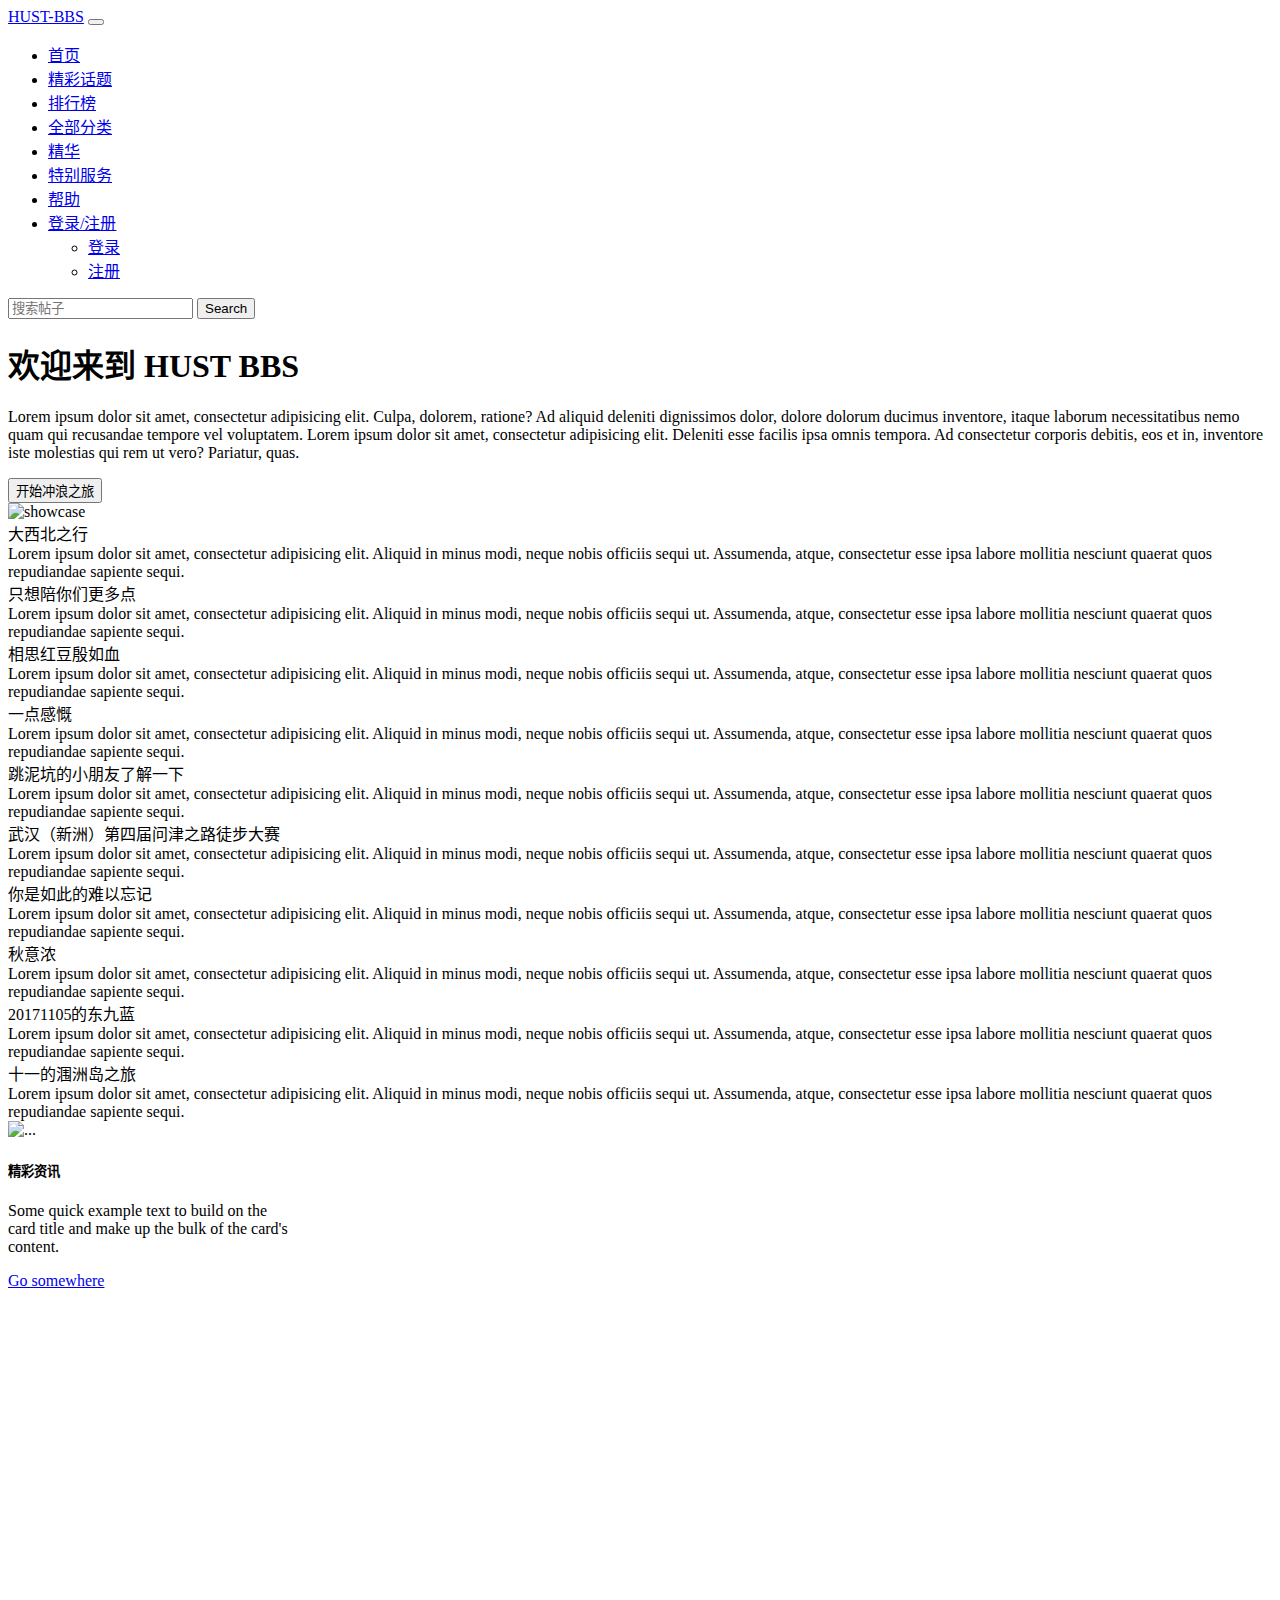
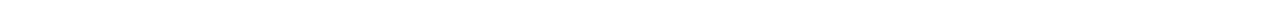
<file: src/main/resources/templates/index.html>
<!doctype html>
<html lang="zh-CN" xmlns:th="https://www.thymeleaf.org">

<head>
  <!-- Required meta tags -->
  <meta charset="utf-8">
  <meta name="viewport" content="width=device-width, initial-scale=1">

  <!-- Bootstrap CSS -->
  <!--<link href="../static/css/bootstrap.css" rel="stylesheet" type="text/css">-->
  <link th:href="@{css/bootstrap.css}" rel="stylesheet" type="text/css">

  <title>首页</title>
</head>

<body>
  <nav class="navbar navbar-expand-lg navbar-dark bg-dark">
    <div class="container">
      <a class="navbar-brand" href="#">HUST-BBS</a>
      <button class="navbar-toggler" type="button" data-bs-toggle="collapse" data-bs-target="#navbarSupportedContent"
        aria-controls="navbarSupportedContent" aria-expanded="false" aria-label="Toggle navigation">
        <span class="navbar-toggler-icon"></span>
      </button>
      <div class="collapse navbar-collapse" id="navbarSupportedContent">
        <ul class="navbar-nav ms-lg-4 me-auto mb-2 mb-lg-0 align-items-center">
          <li class="nav-item">
            <a class="nav-link active" href="#">首页</a>
          </li>
          <li class="nav-item">
            <a class="nav-link" href="#">精彩话题</a>
          </li>
          <li class="nav-item">
            <a class="nav-link" href="#">排行榜</a>
          </li>
          <li class="nav-item">
            <a class="nav-link" href="#">全部分类</a>
          </li>
          <li class="nav-item">
            <a class="nav-link" href="#">精华</a>
          </li>
          <li class="nav-item">
            <a class="nav-link" href="#">特别服务</a>
          </li>
          <li class="nav-item">
            <a class="nav-link" href="#">帮助</a>
          </li>
          <li class="nav-item dropdown">
            <a class="nav-link dropdown-toggle" href="#" id="navbarDropdown2" role="button" data-bs-toggle="dropdown">
              登录/注册
            </a>
            <ul class="dropdown-menu">
              <li><a class="dropdown-item" href="#">登录</a></li>
              <li><a class="dropdown-item" href="#">注册</a></li>
            </ul>
          </li>
        </ul>
        <form class="d-flex">
          <input class="form-control me-2" type="search" placeholder="搜索帖子" aria-label="Search">
          <button class="btn btn-outline-success" type="submit">Search</button>
        </form>
      </div>
    </div>
  </nav>

  <section class="p-5 bg-dark text-light text-center">
    <div class="container">
      <div class="d-flex">
        <!-- display flex -->
        <div>
          <h1>
            欢迎来到 HUST BBS
          </h1>
          <p class="my-4">
            <!-- margin-top and margin-bottom -->
            Lorem ipsum dolor sit amet, consectetur adipisicing elit. Culpa, dolorem, ratione? Ad aliquid deleniti
            dignissimos dolor, dolore dolorum ducimus inventore, itaque laborum necessitatibus nemo quam qui recusandae
            tempore vel voluptatem.
            Lorem ipsum dolor sit amet, consectetur adipisicing elit. Deleniti esse facilis ipsa omnis tempora. Ad
            consectetur corporis debitis, eos et in, inventore iste molestias qui rem ut vero? Pariatur, quas.
          </p>
          <button class="btn btn-primary btn-lg">
            开始冲浪之旅
          </button>
        </div>
        <img th:src="@{images/showcase.svg}" alt="showcase" class="w-50 d-none d-md-block">
      </div>
    </div>
  </section>

  <div class="p-3">
    <div class="container">
      <div class="row">
        <div class="row g-3 col-md-9">
          <div class="col-md-12">
            <div class="card bg-dark text-light">
              <div class="card-body text-center">
                <div class="card-title">大西北之行</div>
                <div class="card-text">
                  Lorem ipsum dolor sit amet, consectetur adipisicing elit. Aliquid in minus modi, neque nobis officiis
                  sequi
                  ut. Assumenda, atque, consectetur esse ipsa labore mollitia nesciunt quaerat quos repudiandae sapiente
                  sequi.
                </div>
              </div>
            </div>
          </div>

          <div class="col-md-12">
            <div class="card bg-dark text-light">
              <div class="card-body text-center">
                <div class="card-title">只想陪你们更多点</div>
                <div class="card-text">
                  Lorem ipsum dolor sit amet, consectetur adipisicing elit. Aliquid in minus modi, neque nobis officiis
                  sequi
                  ut. Assumenda, atque, consectetur esse ipsa labore mollitia nesciunt quaerat quos repudiandae sapiente
                  sequi.
                </div>
              </div>
            </div>
          </div>

          <div class="col-md-12">
            <div class="card bg-dark text-light">
              <div class="card-body text-center">
                <div class="card-title">相思红豆殷如血</div>
                <div class="card-text">
                  Lorem ipsum dolor sit amet, consectetur adipisicing elit. Aliquid in minus modi, neque nobis officiis
                  sequi
                  ut. Assumenda, atque, consectetur esse ipsa labore mollitia nesciunt quaerat quos repudiandae sapiente
                  sequi.
                </div>
              </div>
            </div>
          </div>

          <div class="col-md-12">
            <div class="card bg-dark text-light">
              <div class="card-body text-center">
                <div class="card-title">一点感慨</div>
                <div class="card-text">
                  Lorem ipsum dolor sit amet, consectetur adipisicing elit. Aliquid in minus modi, neque nobis officiis
                  sequi
                  ut. Assumenda, atque, consectetur esse ipsa labore mollitia nesciunt quaerat quos repudiandae sapiente
                  sequi.
                </div>
              </div>
            </div>
          </div>

          <div class="col-md-12">
            <div class="card bg-dark text-light">
              <div class="card-body text-center">
                <div class="card-title">跳泥坑的小朋友了解一下</div>
                <div class="card-text">
                  Lorem ipsum dolor sit amet, consectetur adipisicing elit. Aliquid in minus modi, neque nobis officiis
                  sequi
                  ut. Assumenda, atque, consectetur esse ipsa labore mollitia nesciunt quaerat quos repudiandae sapiente
                  sequi.
                </div>
              </div>
            </div>
          </div>

          <div class="col-md-12">
            <div class="card bg-dark text-light">
              <div class="card-body text-center">
                <div class="card-title">武汉（新洲）第四届问津之路徒步大赛</div>
                <div class="card-text">
                  Lorem ipsum dolor sit amet, consectetur adipisicing elit. Aliquid in minus modi, neque nobis officiis
                  sequi
                  ut. Assumenda, atque, consectetur esse ipsa labore mollitia nesciunt quaerat quos repudiandae sapiente
                  sequi.
                </div>
              </div>
            </div>
          </div>

          <div class="col-md-12">
            <div class="card bg-dark text-light">
              <div class="card-body text-center">
                <div class="card-title">你是如此的难以忘记</div>
                <div class="card-text">
                  Lorem ipsum dolor sit amet, consectetur adipisicing elit. Aliquid in minus modi, neque nobis officiis
                  sequi
                  ut. Assumenda, atque, consectetur esse ipsa labore mollitia nesciunt quaerat quos repudiandae sapiente
                  sequi.
                </div>
              </div>
            </div>
          </div>

          <div class="col-md-12">
            <div class="card bg-dark text-light">
              <div class="card-body text-center">
                <div class="card-title">秋意浓</div>
                <div class="card-text">
                  Lorem ipsum dolor sit amet, consectetur adipisicing elit. Aliquid in minus modi, neque nobis officiis
                  sequi
                  ut. Assumenda, atque, consectetur esse ipsa labore mollitia nesciunt quaerat quos repudiandae sapiente
                  sequi.
                </div>
              </div>
            </div>
          </div>

          <div class="col-md-12">
            <div class="card bg-dark text-light">
              <div class="card-body text-center">
                <div class="card-title">20171105的东九蓝</div>
                <div class="card-text">
                  Lorem ipsum dolor sit amet, consectetur adipisicing elit. Aliquid in minus modi, neque nobis officiis
                  sequi
                  ut. Assumenda, atque, consectetur esse ipsa labore mollitia nesciunt quaerat quos repudiandae sapiente
                  sequi.
                </div>
              </div>
            </div>
          </div>

          <div class="col-md-12">
            <div class="card bg-dark text-light">
              <div class="card-body text-center">
                <div class="card-title">十一的涠洲岛之旅</div>
                <div class="card-text">
                  Lorem ipsum dolor sit amet, consectetur adipisicing elit. Aliquid in minus modi, neque nobis officiis
                  sequi
                  ut. Assumenda, atque, consectetur esse ipsa labore mollitia nesciunt quaerat quos repudiandae sapiente
                  sequi.
                </div>
              </div>
            </div>
          </div>

        </div>

        <div class="row g-3 col-md-3">
          <div class="card" style="width: 18rem; height: 30rem;">
            <!--<img src="../static/images/bg.jpg" class="card-img-top" alt="...">-->
            <img th:src="@{images/bg.jpg}" class="card-img-top" alt="...">
            <div class="card-body">
              <h5 class="card-title">精彩资讯</h5>
              <p class="card-text">Some quick example text to build on the card title and make up the bulk of the card's
                content.</p>
              <a href="#" class="btn btn-primary">Go somewhere</a>
            </div>
          </div>
        </div>
      </div>
    </div>

  </div>


  <!-- Bootstrap js -->
  <!--<script src="../static/js/bootstrap.bundle.js"></script>-->
  <script th:src="@{js/bootstrap.bundle.js}"></script>
</body>

</html>
</file>
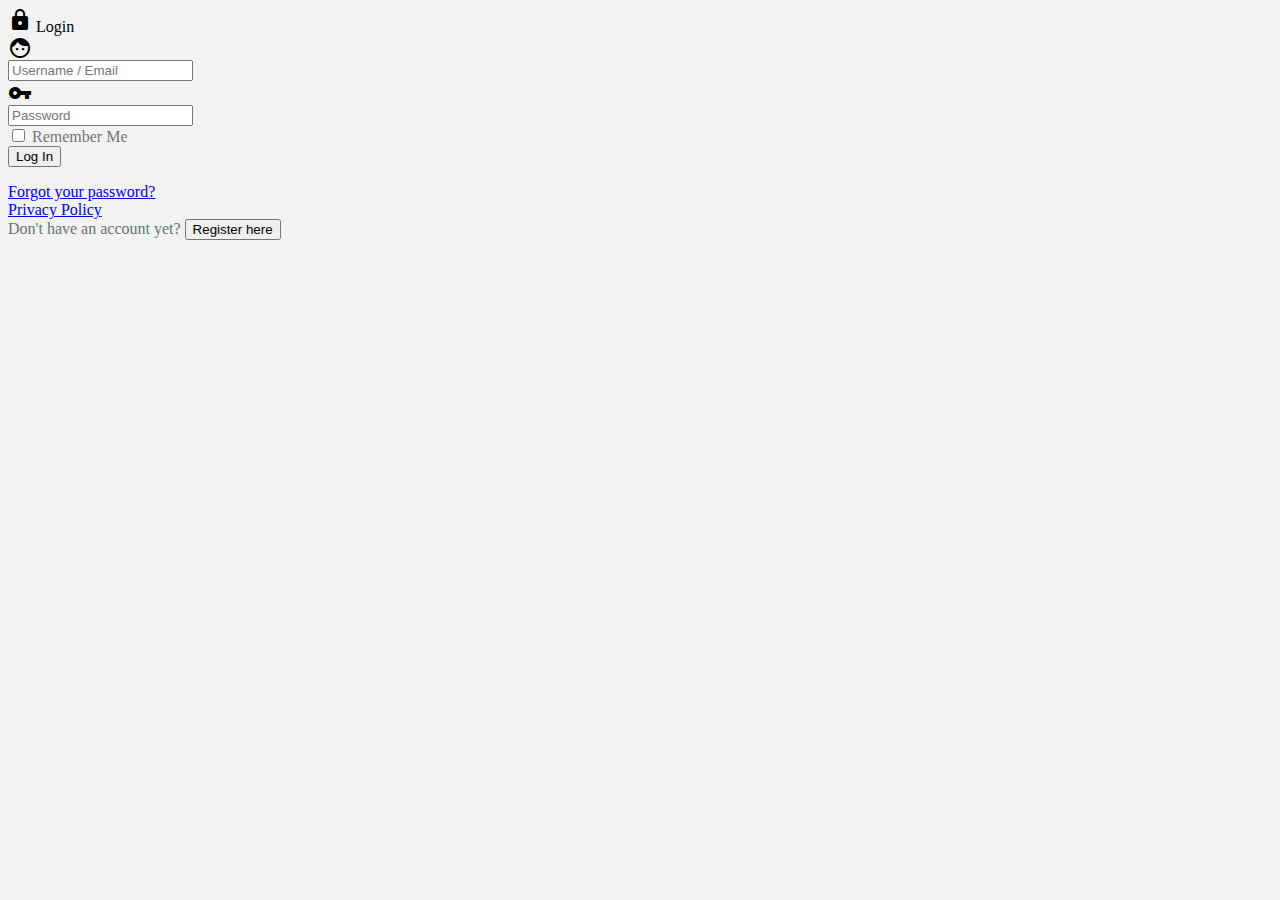
<file: src/main/resources/templates/login.html>
<html lang="zh-CN" xmlns:th="https://www.thymeleaf.org">

<head>
  <meta charset="UTF-8">
  <title>Login</title>
  <meta name="description" content="Login - Register Template">
  <meta name="author" content="Lorenzo Angelino aka MrLolok">
  <meta name="viewport" content="width=device-width, initial-scale=1.0">
  <link rel="stylesheet" th:href="@{css/login-register.css}">
  <link href="https://fonts.googleapis.com/icon?family=Material+Icons" rel="stylesheet">
  <style>
      body {
          background-color: #F2F2F2;
      }
  </style>
</head>

<body>
  <div id="container-login">
    <div id="title">
      <i class="material-icons lock">lock</i> Login
    </div>

    <form th:action="@{/login}" th:object="${user}" method="post">
      <div class="input">
        <div class="input-addon">
          <i class="material-icons">face</i>
        </div>
        <!-- 这里 autocomplete 的值原来是 off，但是不奏效，故改为 nope，有效 -->
        <input id="username" name="username" placeholder="Username / Email" type="text" required class="validate"
               autocomplete="nope">
      </div>

      <div class="clearfix"></div>

      <div class="input">
        <div class="input-addon">
          <i class="material-icons">vpn_key</i>
        </div>
        <input id="password" name="password" placeholder="Password" type="password" required class="validate"
               autocomplete="off">
      </div>

      <span th:text="${msg}" style="color: red; margin: auto"></span>

      <div class="remember-me">
        <input type="checkbox">
        <span style="color: #757575">Remember Me</span>
      </div>

      <input type="submit" value="Log In"/>
    </form>

    <div class="forgot-password">
      <a href="#">Forgot your password?</a>
    </div>
    <div class="privacy">
      <a href="#">Privacy Policy</a>
    </div>

    <div class="register">
      <span style="color: #657575">Don't have an account yet?</span>
      <a th:href="@{/register}">
        <button id="register-link">Register here</button>
      </a>
    </div>
  </div>
</body>

</html>
</file>
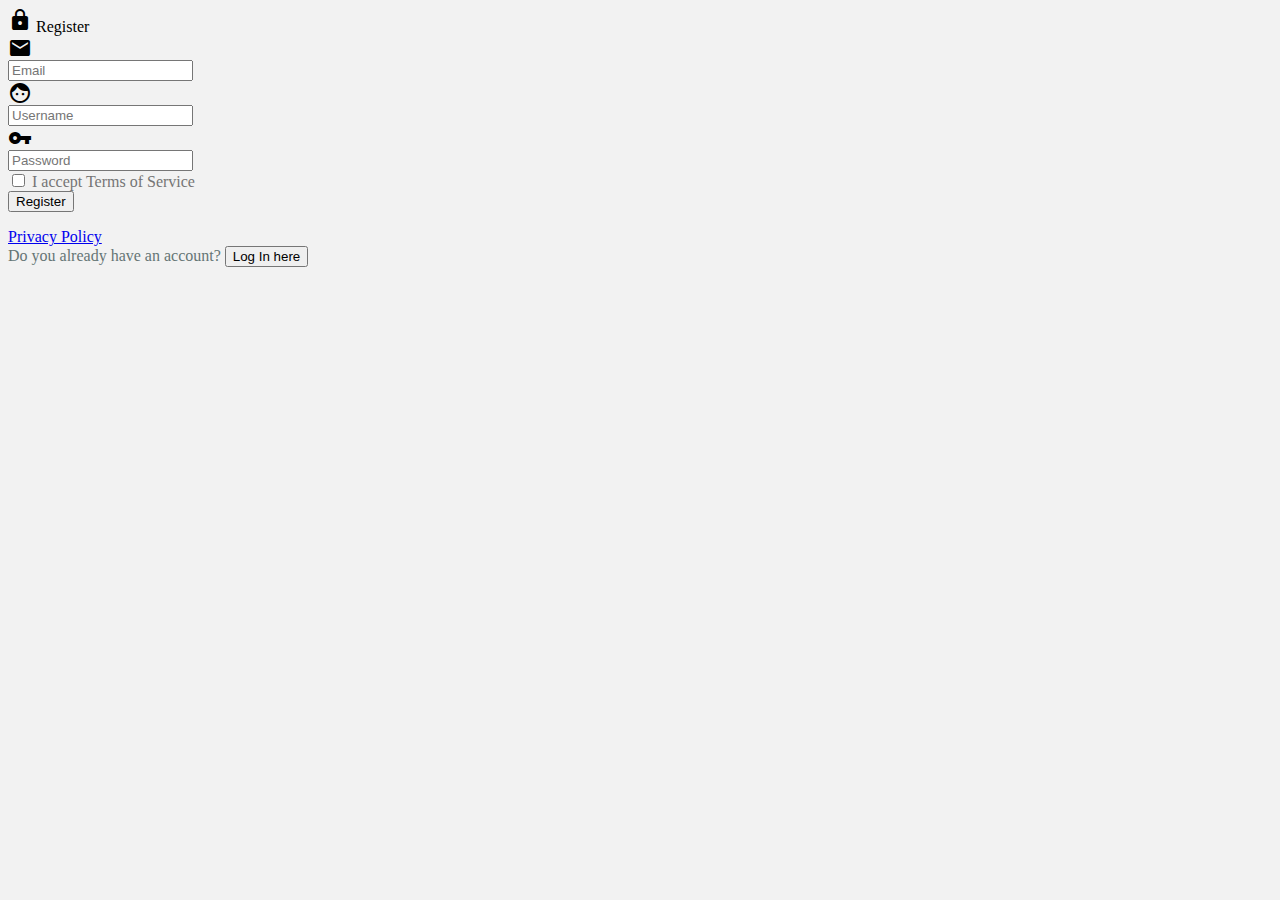
<file: src/main/resources/templates/register.html>
<html lang="zh-CN" xmlns:th="https://www.thymeleaf.org">

<head>
  <meta charset="UTF-8">
  <title>Register</title>
  <meta name="description" content="Login - Register Template">
  <meta name="author" content="Lorenzo Angelino aka MrLolok">
  <meta name="viewport" content="width=device-width, initial-scale=1.0">
  <link rel="stylesheet" th:href="@{css/login-register.css}">
  <link href="https://fonts.googleapis.com/icon?family=Material+Icons" rel="stylesheet">
  <style>
      body {
          background-color: #F2F2F2;
      }
  </style>
</head>

<body>
  <div id="container-register">
    <div id="title">
      <i class="material-icons lock">lock</i> Register
    </div>

    <form th:action="@{/register}" th:object="${re_user}" method="post">
      <div class="input">
        <div class="input-addon">
          <i class="material-icons">email</i>
        </div>
        <input id="email" name="email" placeholder="Email" type="email" required class="validate" autocomplete="off">
      </div>

      <div class="clearfix"></div>

      <div class="input">
        <div class="input-addon">
          <i class="material-icons">face</i>
        </div>
        <input id="username" name="username" placeholder="Username" type="text" required class="validate"
               autocomplete="off">
      </div>

      <div class="clearfix"></div>

      <div class="input">
        <div class="input-addon">
          <i class="material-icons">vpn_key</i>
        </div>
        <input id="password" name="password" placeholder="Password" type="password" required class="validate"
               autocomplete="off">
      </div>

      <!-- 注册失败时显示 -->
      <span th:text="${re_msg}" style="color: red"></span>

      <div class="remember-me">
        <input type="checkbox">
        <span style="color: #757575">I accept Terms of Service</span>
      </div>

      <input type="submit" value="Register"/>
    </form>

    <div class="privacy">
      <a href="#">Privacy Policy</a>
    </div>

    <div class="register">
      <span style="color: #657575">Do you already have an account?</span>
      <a th:href="@{login}">
        <button id="register-link">Log In here</button>
      </a>
    </div>
  </div>
</body>

</html>
</file>
